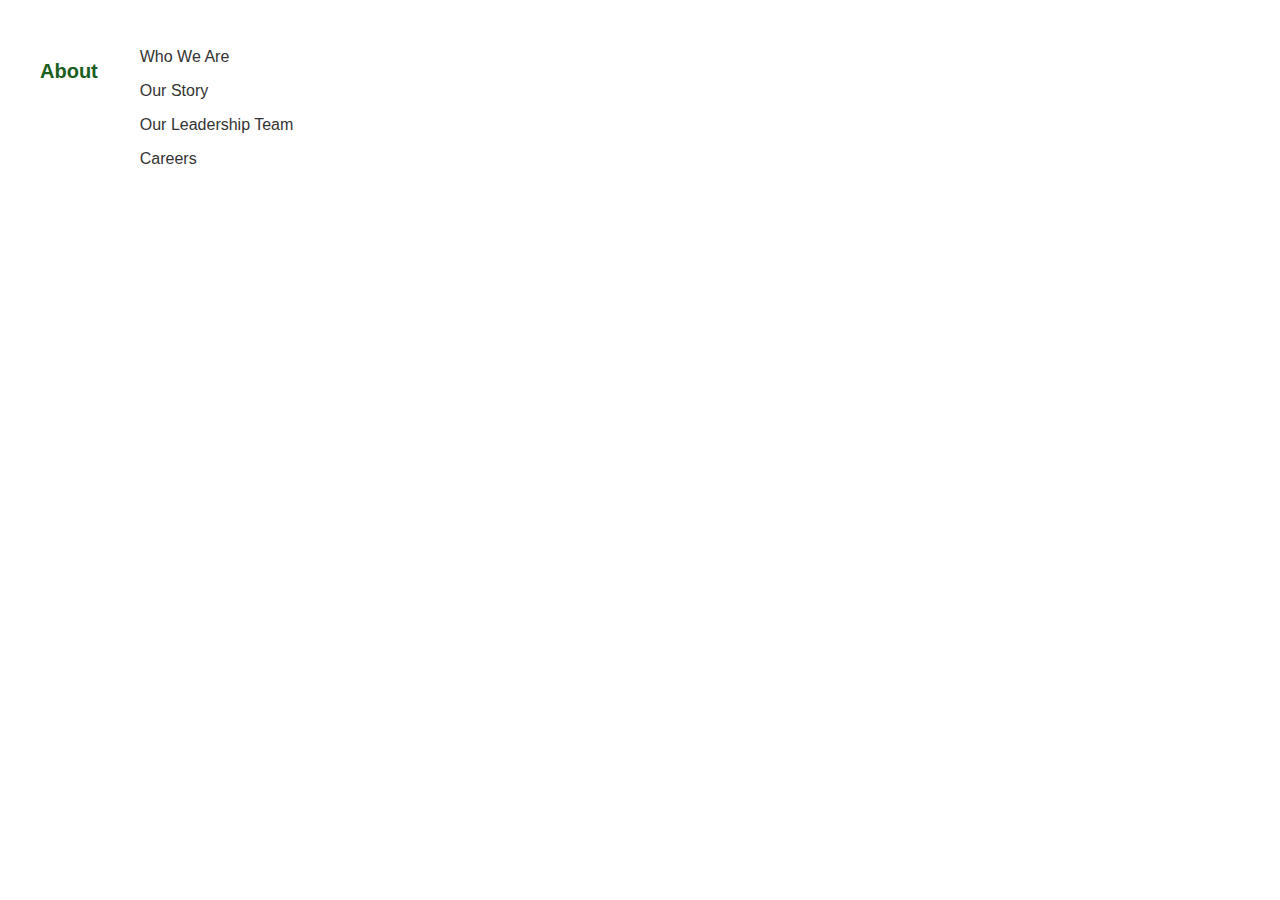
<file: About.html>
<!DOCTYPE html>
<html lang="en">
<head>
    <meta charset="UTF-8">
    <meta name="viewport" content="width=device-width, initial-scale=1.0">
    <title>About</title>
    <link rel="stylesheet" href="About.css">
</head>
<body>

    <div class="about-section">
        <div>
            <p class="about-title">About</p>
        </div>
        <div class="divider"></div>
        <div>
            <ul class="about-links">
                <li><a href="/whoare.html">Who We Are</a></li>
                <li><a href="/story.html">Our Story</a></li>
                <li><a href="/team.html">Our Leadership Team</a></li>
                <li><a href="/careers.html">Careers</a></li>
            </ul>
        </div>
    </div>

</body>
</html>
</file>
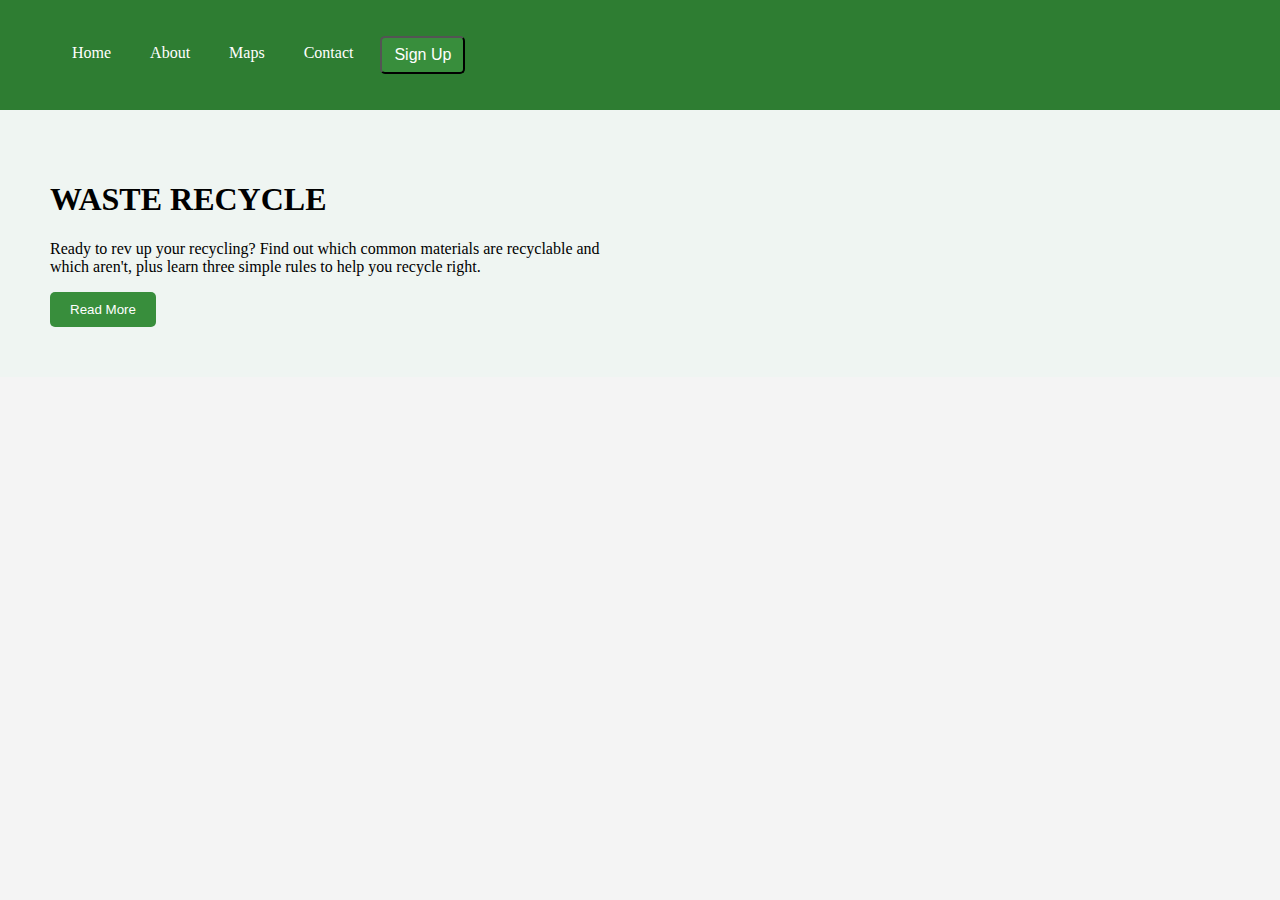
<file: Home.html>
<!DOCTYPE html>
<html lang="en">
<head>
    <meta charset="UTF-8">
    <meta name="viewport" content="width=device-width, initial-scale=1.0">
    <title>Waste Recycle</title>
    <link rel="stylesheet" href="index.css">  
</head>
<body>
    <header>
     </div> 
        <nav>
            <ul>
                <li><a href="/Home.html">Home</a></li>
                <li><a href="/About.html">About</a></li>
                <li><a href="/Maps.html">Maps</a></li>
                <li><a href="/Contact.html">Contact</a></li>
                <li><button id="signup">Sign Up</button></li>
            </ul>
        </nav>
    </header>
    <section class="hero">
        <div class="content">
            <h1>WASTE RECYCLE</h1>
            <p>Ready to rev up your recycling? Find out which common materials are recyclable and which aren't, plus learn three simple rules to help you recycle right.</p>
            <button class="read-more">Read More</button>
        </div>
    
    </section>

</body>
</html>
</file>
<file: About.css>
body {
    font-family: Arial, sans-serif;
    margin: 20px;
}

.about-section {
    display: flex;
    align-items: flex-start;
    gap: 20px;
    padding: 20px;
}

.about-title {
    font-size: 20px;
    font-weight: bold;
    color: #1B5E20; 
}

.divider {
    border-left: 2px solid #ddd;
    height: 100%;
}

.about-links {
    list-style-type: none;
    padding: 0;
    margin: 0;
}

.about-links li {
    padding: 8px 0;
    font-size: 16px;
}

.about-links a {
    text-decoration: none;
    color: #333;
}

.about-links a:hover {
    color: #1B5E20;
}
</file>
<file: index.css>
@import url('https://fonts.googleapis.com/css2?family=Fira+Sans:ital,wght@0,100;0,200;0,300;0,400;0,500;0,600;0,700;0,800;0,900;1,100;1,200;1,300;1,400;1,500;1,600;1,700;1,800;1,900&display=swap');
               
        body {
            margin: 0;
            padding: 0;
            background-color: #f4f4f4;
        }
        header {
            display: flex;
            justify-content: space-between;
            align-items: center;
            padding: 20px;
            background-color: #2e7d32;
            color: white;
        }
        
        nav ul {
           display: flex;
            gap: 15px;
        }
        nav ul li {
            display: flex;
        }
        nav ul li a,  #signup{
            text-decoration: none;
            color: white;
            cursor: pointer;
            font-size: 16px;
            padding: 8px 12px;
        }
        #signup {
            background-color: #388e3c;
            border-radius: 5px;
           
        }
        .hero {
            display: flex;
            justify-content: space-between;
            align-items: center;
            padding: 50px;
            background-color: #e8f5ee6d;
        }
        .content {
            max-width: 50%;
            text-decoration-color: rgb(0, 0, 0);
        }
    
        .read-more {
            background-color: #388e3c;
            color: white;
            padding: 10px 20px;
            border: none;
            border-radius: 5px;
            cursor: pointer;
        }
        .container {
            width: 100%;
            max-width: 800px;
            margin: 50px auto;
        }
</file>
